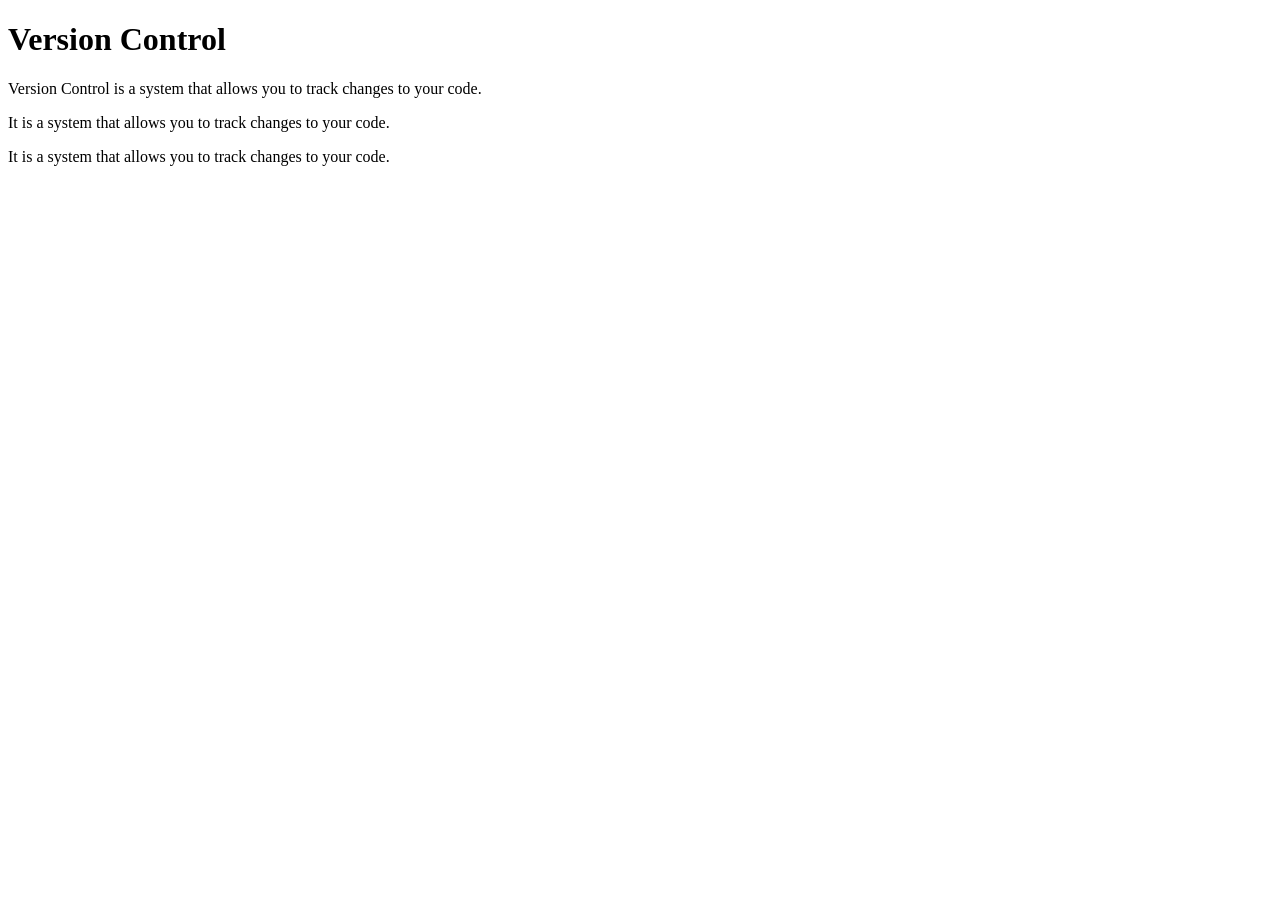
<file: index.html>
<!DOCTYPE html>
<html lang="en">
<head>
    <meta charset="UTF-8">
    <meta name="viewport" content="width=device-width, initial-scale=1.0">
    <title>Version Control</title>
</head>
<body>
    <h1>Version Control</h1>
    <p>Version Control is a system that allows you to track changes to your code.</p>
    <p>It is a system that allows you to track changes to your code.</p>
    <p>It is a system that allows you to track changes to your code.</p>
</body>
</html>
</file>
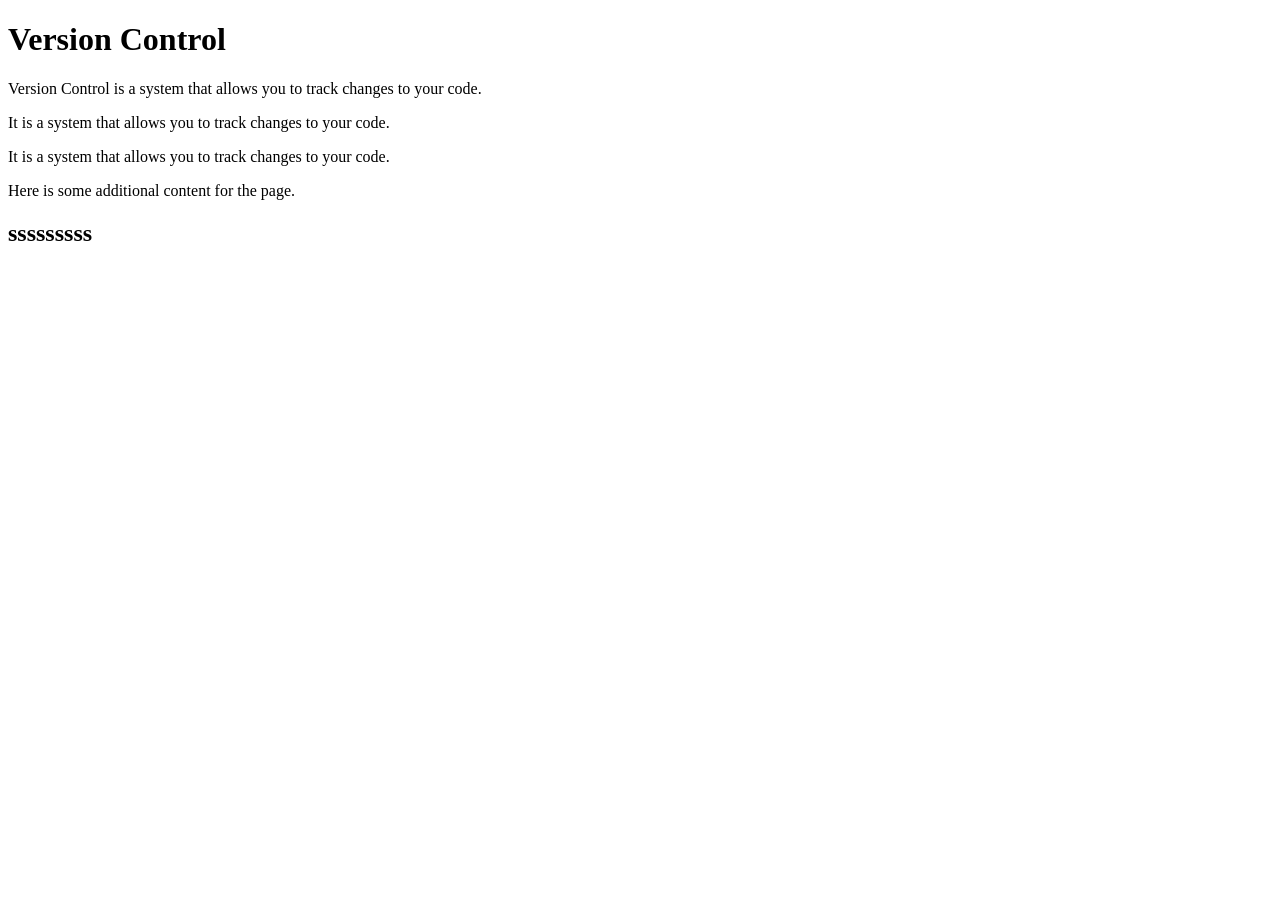
<file: src/index.html>
<!DOCTYPE html>
<html lang="en">
<head>
    <meta charset="UTF-8">
    <meta name="viewport" content="width=device-width, initial-scale=1.0">
    <title>Version Control</title>
</head>
<body>
    <h1>Version Control</h1>
    <p>Version Control is a system that allows you to track changes to your code.</p>
    <p>It is a system that allows you to track changes to your code.</p>
    <p>It is a system that allows you to track changes to your code.</p>
    <p>Here is some additional content for the page.</p>
    <h2>sssssssss</h2>
</body>
</html>
</file>
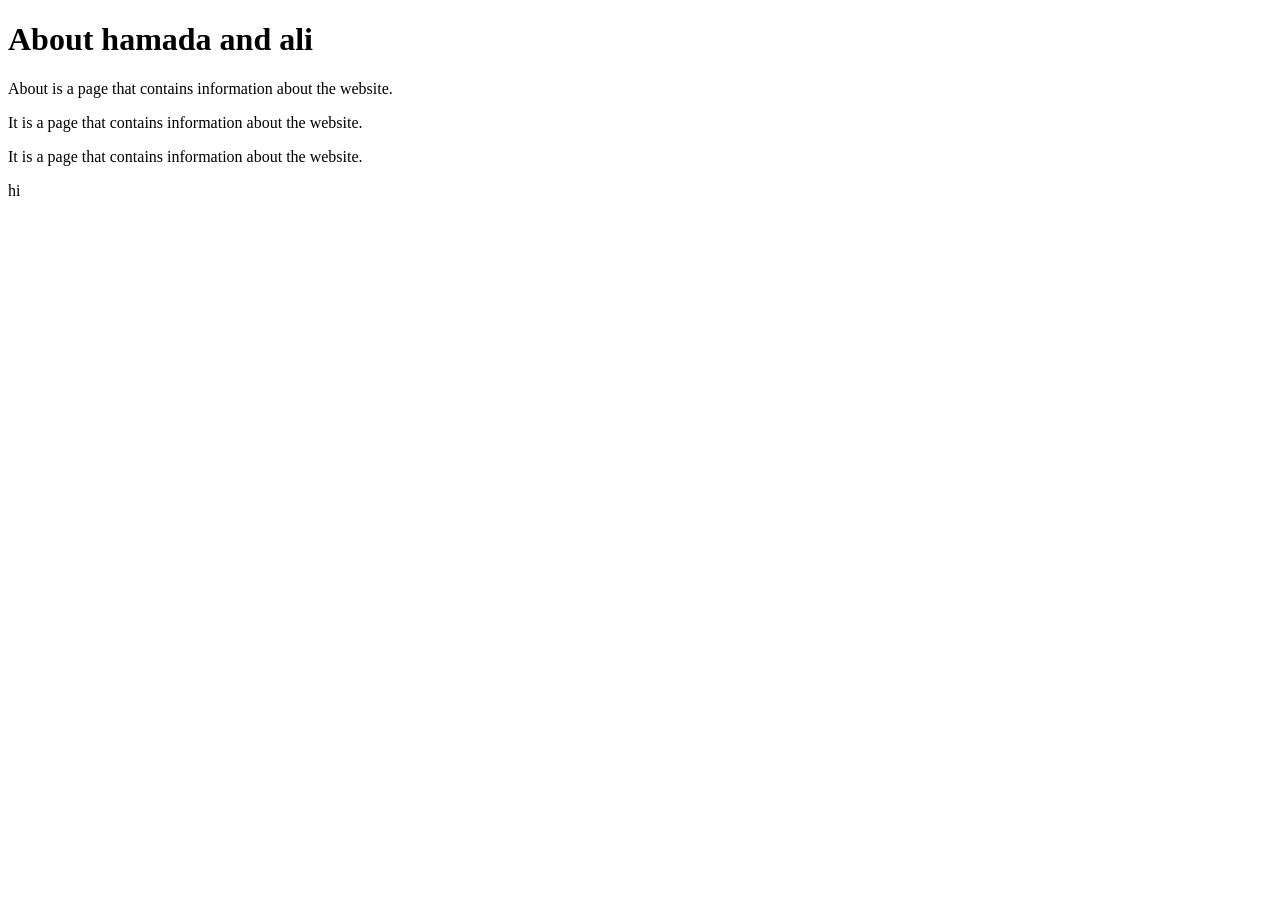
<file: about.html>
<!DOCTYPE html>
<html lang="en">
<head>
    <meta charset="UTF-8">
    <meta name="viewport" content="width=device-width, initial-scale=1.0">
    <title>About</title>
</head>
<body>
    <h1>About hamada and ali</h1>
    <p>About is a page that contains information about the website.</p>
    <p>It is a page that contains information about the website.</p>
    <p>It is a page that contains information about the website.</p>
    <p>hi</p>
</body>
</html>
</file>
